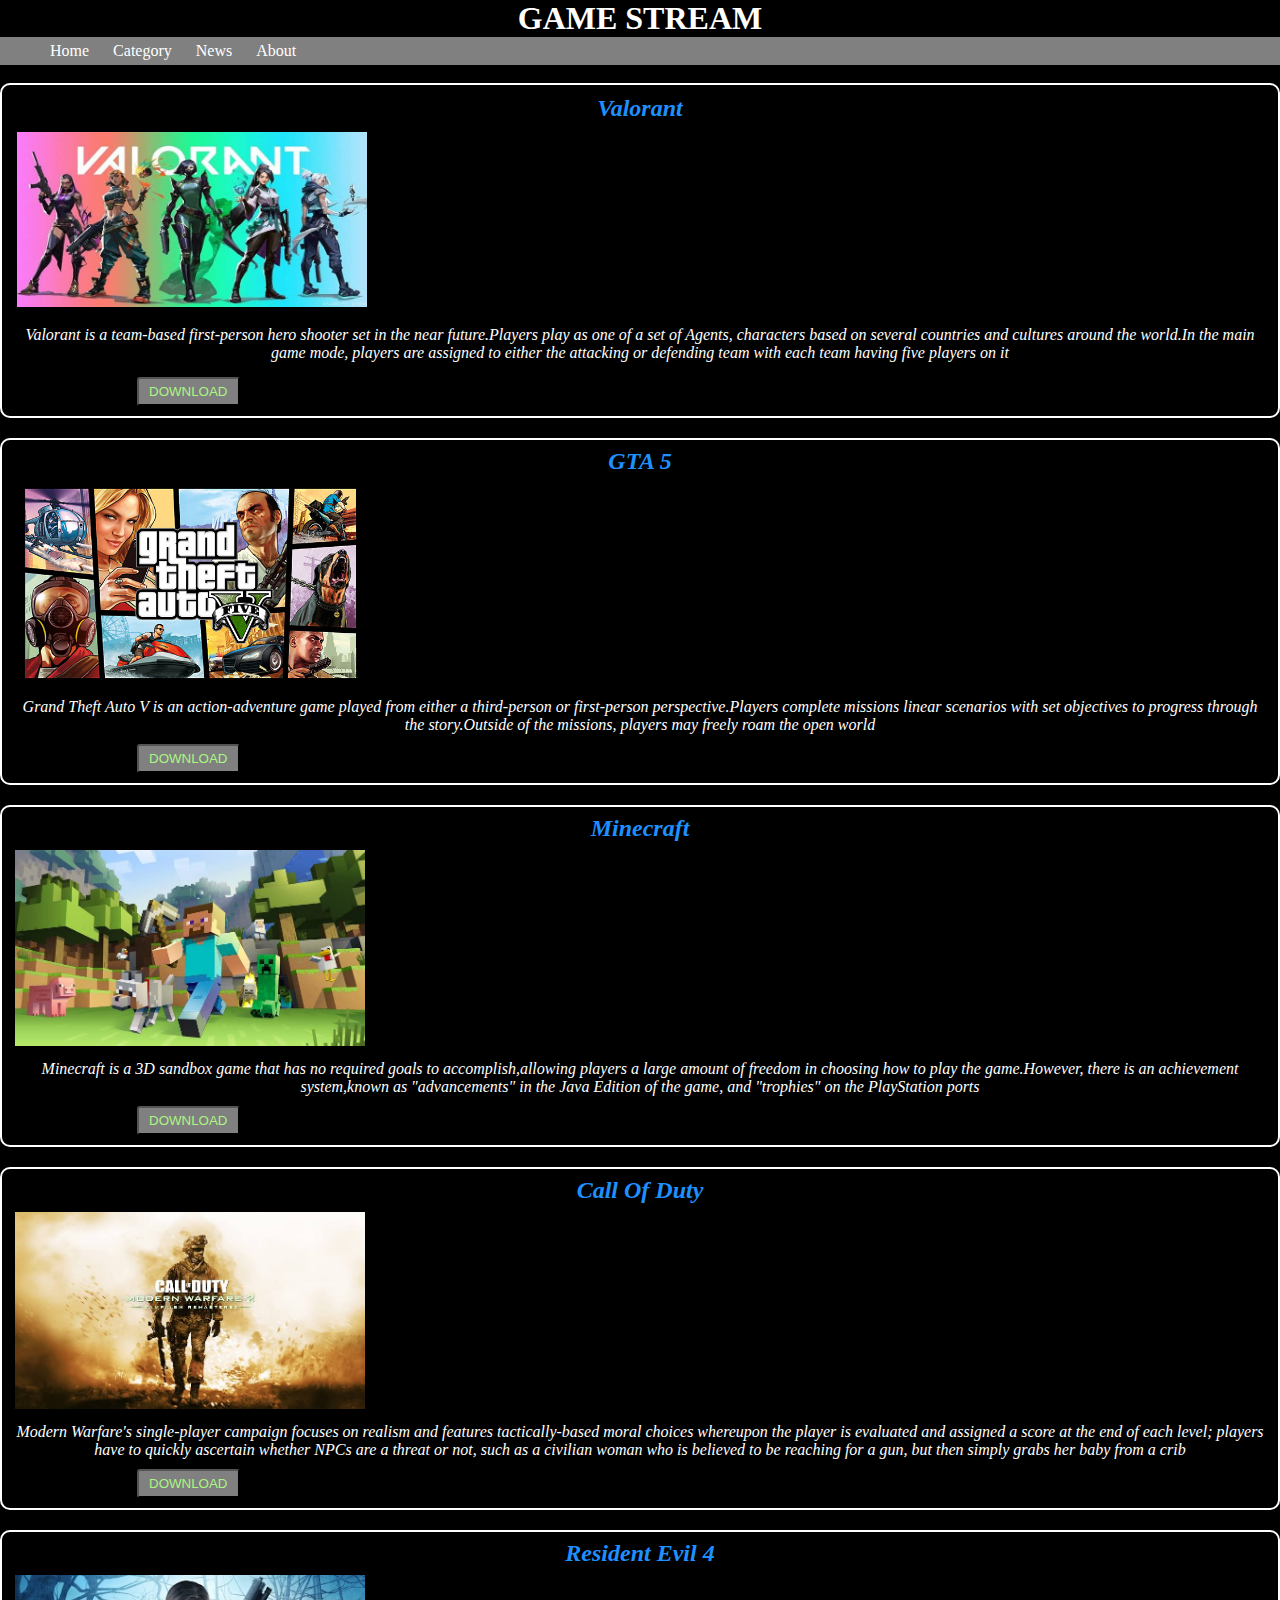
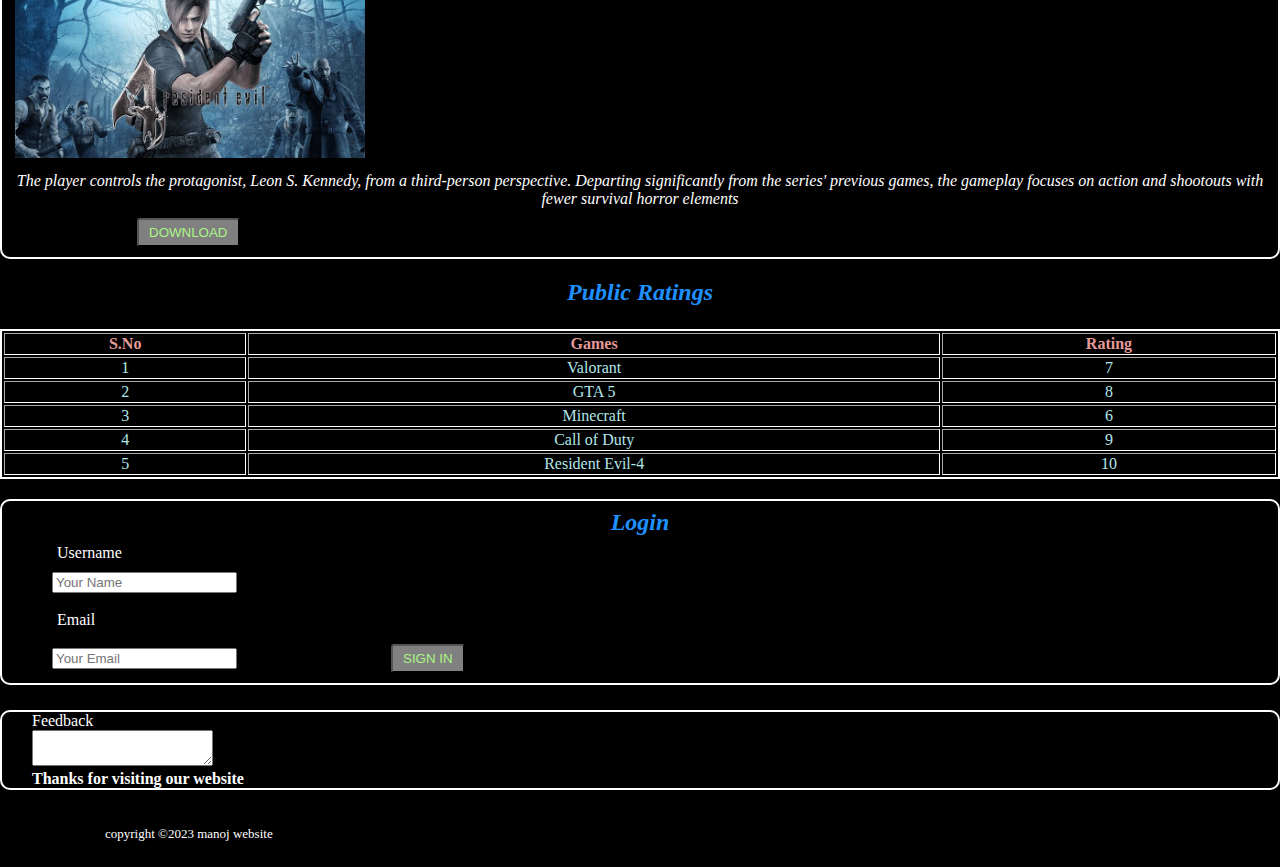
<file: index.html>
<!DOCTYPE html>
<html>
<head>
   <title> Gaming website </title>
   <meta name="viewport"content="width=device-width,initial scale=1.0">
   <link rel="stylesheet"type=text/css href="style.css">
</head>
<body>
  <div class="head">
  <h1>GAME STREAM</h1>
  </div>
  <ul>
  <li><a href="#">Home</a></li>
  <li><a href="./category.html">Category</a></li>
  <li><a href="./news.html">News</a></li>
  <li><a href="./about.html">About</a></li>
  </ul>
<br>
<div class="game1">
  <h2> Valorant </h2>
 <img src="images/IMG-20221002-WA0003.jpg"width="350">
  <p>Valorant is a team-based first-person hero shooter set in the near future.Players play as one of a set of Agents, characters based on several countries and cultures around the world.In the main game mode, players are assigned to either the attacking or defending team with each team having five players on it</p>
  
  <a href="https://playvalorant.com/">
    <button>DOWNLOAD</button>
  </a>
  </div>
  <div class="game2">
 <h2> GTA 5</h2>
 <img src="images/IMG-20221002-WA0004.jpg"width="350">
   <p>Grand Theft Auto V is an action-adventure game played from either a third-person or first-person perspective.Players complete missions linear scenarios with set objectives to progress through the story.Outside of the missions, players may freely roam the open world</p>
   
   <a href="https://www.rockstargames.com/gta-v">
     <button>DOWNLOAD</button>
   </a><br>
   </div>
   <div class="game3">
   <h2> Minecraft</h2>
   <img src="images/IMG-20221002-WA0005.jpg"width="350">
   <p>Minecraft is a 3D sandbox game that has no required goals to accomplish,allowing players a large amount of freedom in choosing how to play the game.However, there is an achievement system,known as "advancements" in the Java Edition of the game, and "trophies" on the PlayStation ports</p>
   
   <a href="https://www.minecraft.net/en-us">
     <button>DOWNLOAD</button>
   </a><br>
   </div>
   <div class="game4">
   <h2> Call Of Duty</h2>
   <img src="images/IMG-20221002-WA0006.jpg"width="350">
   <p>Modern Warfare's single-player campaign focuses on realism and features tactically-based moral choices whereupon the player is evaluated and assigned a score at the end of each level; players have to quickly ascertain whether NPCs are a threat or not, such as a civilian woman who is believed to be reaching for a gun, but then simply grabs her baby from a crib</p>
   
   <a href="https://www.callofduty.com/">
     <button>DOWNLOAD</button>
   </a><br>
   </div>
   <div class="game5">
   <h2> Resident Evil 4</h2>
   <img src="images/IMG-20221002-WA0007.jpg"width="350">
   <p>The player controls the protagonist, Leon S. Kennedy, from a third-person perspective. Departing significantly from the series' previous games, the gameplay focuses on action and shootouts with fewer survival horror elements</p>
   
   <a href="https://web.archive.org/web/20100331142040/http://www.capcom.co.jp:80/bio4/english.html">
     <button>DOWNLOAD</button>
   </a><br>
   </div>
   <div class="rate">
    <h2> Public Ratings</h2>
   
   <table border="1"
       <tr>
         <th>S.No</th>
         <th>Games</th>
         <th>Rating</th>
       </tr>
       <tr>
         <td>1</td>
         <td> Valorant</td>
         <td> 7</td>
       </tr>
       <tr>
         <td>2</td>
         <td> GTA 5</td>
         <td> 8</td>
       </tr>
       <tr>
         <td>3</td>
         <td> Minecraft</td>
         <td>6</td>
       </tr>
       <tr>
         <td>4</td>
         <td>Call of Duty</td>
         <td> 9</td>
       </tr>
       <tr>
         <td>5</td>
         <td>Resident Evil-4</td>
         <td>10</td>
       </tr>
       </table>
       </div>
     <div class="form">
    <form action="next.php"method="POST">
      <h2>Login</h2>
      <label>Username</label>
      <br>
      <input type="text"name="username"placeholder="Your Name">
      <br>
      <br>
      <label>Email</label>
      <br>
      <input type="text"name="Email"placeholder="Your Email ">
      <button>SIGN IN</button>
      </div>
      <div class="comment">
         <label>Feedback</label>
         <br>
         <textarea></textarea>
         <br>
      <b> Thanks for visiting our website</b>
      </div>
      <br>
      <br>
      <div class="copy">
       <p>copyright &copy;2023 manoj website</p>
       </div>
     </body>
     </html>
</file>
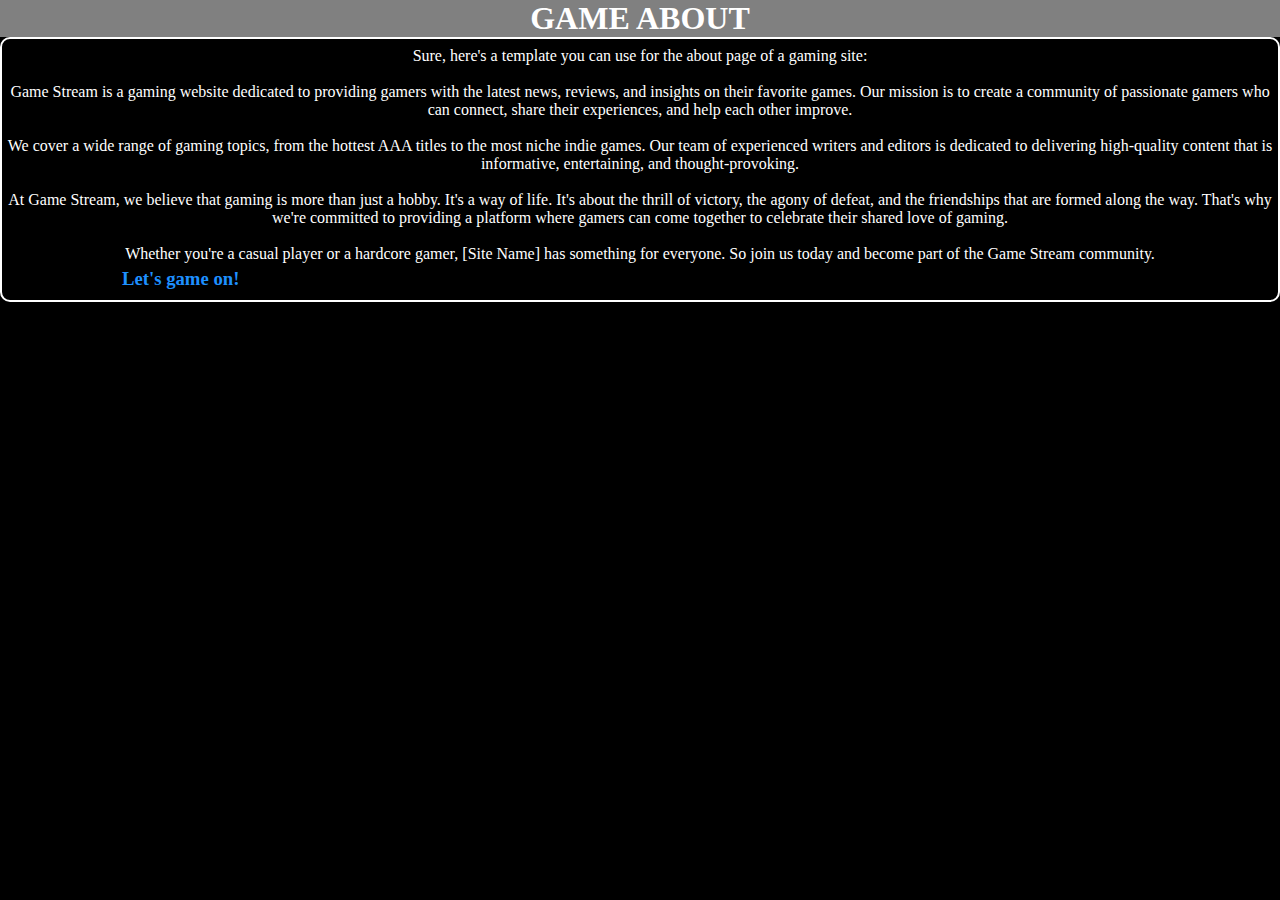
<file: about.html>
<!DOCTYPE html>
<html>
<head>
   <title> Gaming About </title>
   <meta name="viewport"content="width=device-width,initial scale=1.0">
   <link rel="stylesheet"type=text/css href="style3.css">
</head>
  <body>
  <div class="category">
    <div class="head">
    <h1>GAME ABOUT</h1>
  </div>
  <div class="container">
  <p>Sure, here's a template you can use for the about page of a gaming site:
  <br>
  <br>
Game Stream is a gaming website dedicated to providing gamers with the latest news, reviews, and insights on their favorite games. Our mission is to create a community of passionate gamers who can connect, share their experiences, and help each other improve.
<br>
<br>
We cover a wide range of gaming topics, from the hottest AAA titles to the most niche indie games. Our team of experienced writers and editors is dedicated to delivering high-quality content that is informative, entertaining, and thought-provoking.
<br>
<br>
At Game Stream, we believe that gaming is more than just a hobby. It's a way of life. It's about the thrill of victory, the agony of defeat, and the friendships that are formed along the way. That's why we're committed to providing a platform where gamers can come together to celebrate their shared love of gaming.
<br>
<br>
Whether you're a casual player or a hardcore gamer, [Site Name] has something for everyone. So join us today and become part of the Game Stream community.</p>
     <h3>Let's game on!</h3>
</div>
</body>
</file>
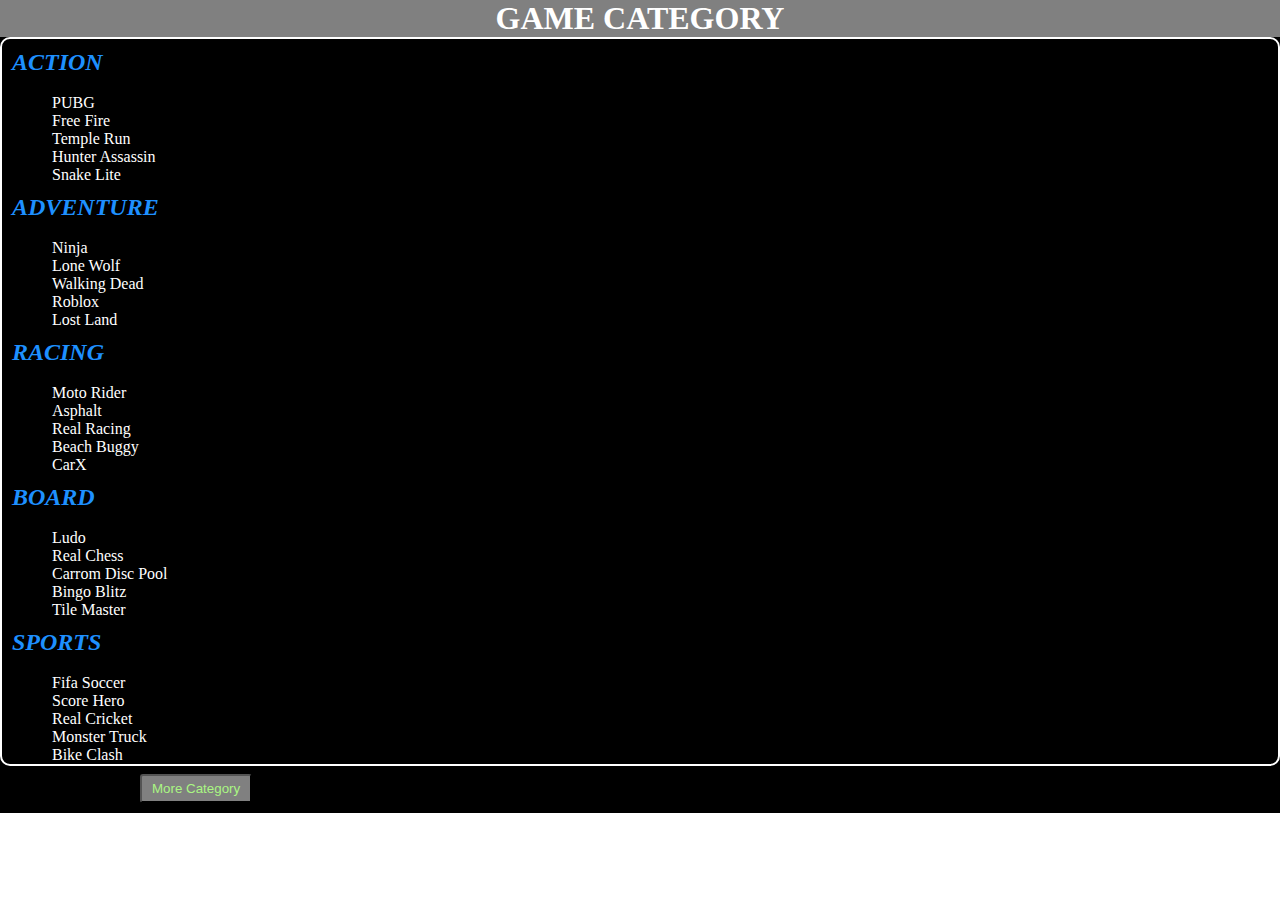
<file: category.html>
<!DOCTYPE html>
<html>
<head>
  <title>Gaming category</title>
   <meta name="viewport"content="width=device-width,initial scale=1.0">
   <link rel="stylesheet"type=text/css href="style1.css">
</head>
<body>
  <div class="category">
    <div class="head">
    <h1>GAME CATEGORY</h1>
  </div>
<div class="container">
  <h2>ACTION</h2>
  <ul>
    <br>
    <li><a href="#">PUBG</a></li>
    <li><a href="#">Free Fire</a></li>
    <li><a href="#">Temple Run</a></li>
    <li><a href="#">Hunter Assassin</a></li>
    <li><a href="#">Snake Lite</a></li>
    </ul>
  <h2>ADVENTURE</h2>
  <ul>
    <br>
     <li><a href="#">Ninja</a></li>
     <li><a href="#">Lone Wolf</a></li>
     <li><a href="#">Walking Dead</a></li>
     <li><a href="#">Roblox</a></li>
     <li><a href="#">Lost Land</a></li>
  </ul>
    <h2>RACING</h2>
  <ul>
    <br>
     <li><a href="#">Moto Rider</a></li>
     <li><a href="#">Asphalt</a></li>
     <li><a href="#">Real Racing</a></li>
     <li><a href="#">Beach Buggy</a></li>
     <li><a href="#">CarX</a></li>
  </ul>
    <h2>BOARD</h2>
  <ul>
    <br>
     <li><a href="#">Ludo</a></li>
     <li><a href="#">Real Chess</a></li>
     <li><a href="#">Carrom Disc Pool</a></li>
     <li><a href="#">Bingo Blitz</a></li>
     <li><a href="#">Tile Master</a></li>
  </ul>
    <h2>SPORTS</h2>
  <ul>
    <br>
     <li><a href="#">Fifa Soccer</a></li>
     <li><a href="#">Score Hero</a></li>
     <li><a href="#">Real Cricket</a></li>
     <li><a href="#">Monster Truck</a></li>
     <li><a href="#">Bike Clash</a></li>
  </ul>
  </div>
  <button>More Category</button>
  </body>
</html>
</file>
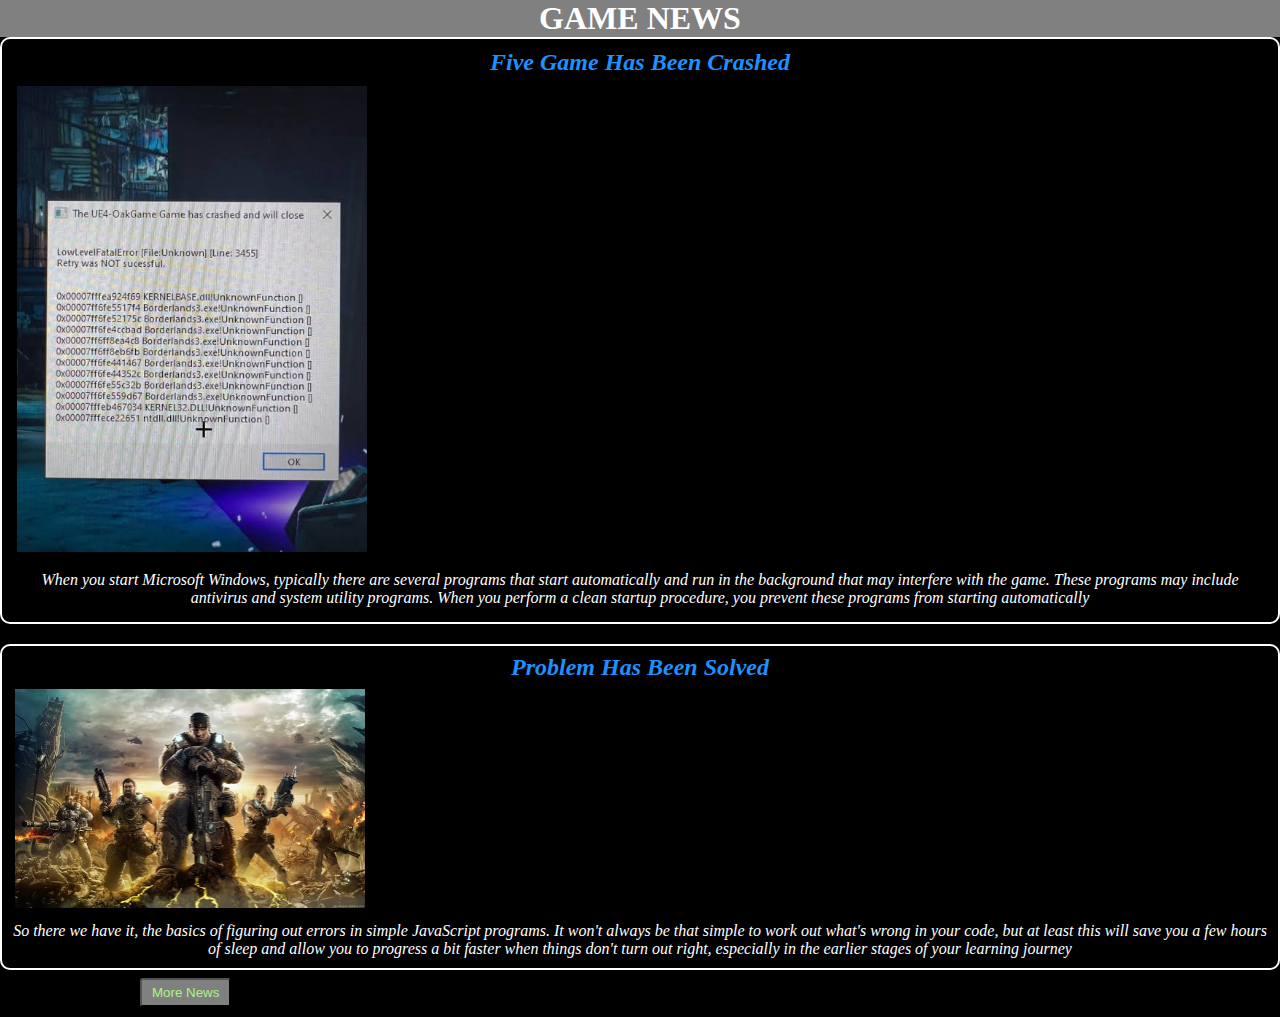
<file: news.html>
<!DOCTYPE html>
<html>
<head>
   <title> Gaming News </title>
   <meta name="viewport"content="width=device-width,initial scale=1.0">
   <link rel="stylesheet"type=text/css href="style2.css">
</head>
<body>
  <div class="category">
    <div class="head">
    <h1>GAME NEWS</h1>
  </div>
  <div class="container">
    <h2>Five Game Has Been Crashed</h2>
     <img src="images/error.jpg"width="350">
     <p>When you start Microsoft Windows, typically there are several programs that start automatically and run in the background that may interfere with the game. These programs may include antivirus and system utility programs. When you perform a clean startup procedure, you prevent these programs from starting automatically</p>
  </div>
  <div class="container1">
    <h2>Problem Has Been Solved</h2>
    <img src="images/gaming.jpg"width="350">
     <p>So there we have it, the basics of figuring out errors in simple JavaScript programs. It won't always be that simple to work out what's wrong in your code, but at least this will save you a few hours of sleep and allow you to progress a bit faster when things don't turn out right, especially in the earlier stages of your learning journey</p>
     </div>
     <a href="https://kotaku.com/">
     <button>More News</button>
     </a>
  </body>
</file>
<file: style.css>
*{
  margin:0%;
}
.head{
  background-color:black;
  color:white;
  text-align:center;
}
ul{
  list-style-type:none;
  background-color:grey;
  }
ul li{
  display:inline-block;
  padding:5px 10px;
}
a{
  text-decoration:none;
  color:white;
}
body{
  background-color:black;
  color:white;
}
.game1{
  border:2px white solid;
  border-radius:10px;
}
.game1 h2{
  text-align:center;
  color:#1e90ff;
  font-style:italic;
  padding:10px;
}
.game1 img{
  margin-left:15px;
}
.game1 p{
  padding:15px;
  text-align:center;
  font-style:italic;
}
.game1 a{
  margin-left:135px;
  text-align:center;
  }
.game1 button{
  padding:5px 10px;
  background-color:grey;
  color:#aaf683;
  margin-bottom:10px;
  border-radius:3px;
}
.game2{
  margin-top:20px;
  border:2px white solid;
  border-radius:10px;
}
.game2 h2{
  text-align:center;
  color:#1e90ff;
  font-style:italic;
  padding:8px;
}
.game2 img{
  margin-left:13px;
}
.game2 p{
  padding:10px;
  text-align:center;
  font-style:italic;
}
.game2 a{
  margin-left:135px;
  text-align:center;
  }
.game2 button{
  padding:5px 10px;
  background-color:grey;
  color:#aaf683;
  margin-bottom:10px;
  border-radius:3px;
}
.game3{
  margin-top:20px;
  border:2px white solid;
  border-radius:10px;
}
.game3 h2{
  text-align:center;
  color:#1e90ff;
  font-style:italic;
  padding:8px;
}
.game3 img{
  margin-left:13px;
}
.game3 p{
  padding:10px;
  text-align:center;
  font-style:italic;
}
.game3 a{
  margin-left:135px;
  text-align:center;
}
.game3 button{
  padding:5px 10px;
  background-color:grey;
  color:#aaf683;
  margin-bottom:10px;
  border-radius:3px;
}
.game4{
  margin-top:20px;
  border:2px white solid;
  border-radius:10px;
}
.game4 h2{
  text-align:center;
  color:#1e90ff;
  font-style:italic;
  padding:8px;
}
.game4 img{
  margin-left:13px;
}
.game4 p{
  padding:10px;
  text-align:center;
  font-style:italic;
}
.game4 a{
  margin-left:135px;
  text-align:center;
}
.game4 button{
  padding:5px 10px;
  background-color:grey;
  color:#aaf683;
  margin-bottom:10px;
  border-radius:3px;
}
.game5{
  margin-top:20px;
  border:2px white solid;
  border-radius:10px;
}
.game5 h2{
  text-align:center;
  color:#1e90ff;
  font-style:italic;
  padding:8px;
}
.game5 img{
  margin-left:13px;
}
.game5 p{
  padding:10px;
  text-align:center;
  font-style:italic;
}
.game5 a{
  margin-left:135px;
  text-align:center;
}
.game5 button{
  padding:5px 10px;
  background-color:grey;
  color:#aaf683;
  margin-bottom:10px;
  border-radius:3px;
}
.rate{
  margin-top:20px;
}
.rate h2{
  font-style:italic;
  text-align:center;
  color:#1e90ff;
}
.rate table{
  margin-top:23px;
  width:100%;
  height:100px;
  border:2px white solid;
  }
 .rate th{
   color:#e59998;
   text-align:center;
 }
 .rate td{
   color:#b2e7e8;
   text-align:center;
 }
 .form{
   margin-top:20px;
   border:2px white solid;
   border-radius:10px;
 }
 .form h2{
   font-style:italic;
   color:#1e90ff;
   text-align:center;
   padding:8px;
 }
 .form label{
   margin-left:40px;
   margin-top:10px;
   padding:15px;
 }
 .form input{
   margin-left:50px;
   margin-top:10px;
 }
 .form button{
   padding:5px 10px;
  background-color:grey;
  color:#aaf683;
  margin-top:15px;
  margin-left:150px;
  margin-bottom:10px;
  border-radius:3px;
 }
 .comment{
   margin-top:25px;
   border:2px white solid;
   border-radius:10px;
 }
 .comment label{
   margin-top:20px;
   margin-left:30px;
 }
 .comment textarea{
   margin-left:30px;
 }
 .comment b{
   margin-left:30px;
 }
 .copy{
   font-size:13px;
   margin-left:105px;
   padding-bottom:25px;
  }
  .category{
  background-color:grey;
  color:white;
  text-align:center;
  }
  .container{
  border:2px white solid;
  border-radius:10px;
  margin-top:10px;
   }
  .container h2{
  text-align:center;
  color:#1e90ff;
  font-style:italic;
  padding:8px;
  }
</file>
<file: style3.css>
*{
  margin:0;
}
 .category{
    background-color:grey;
    color:white;
  }
.head{
  background-color:grey;
  color:white;
  text-align:center;
  }
  body{
    background-color:black;
  }
   .category{
    background-color:black;
    color:white;
  }
  .container{
  border:2px white solid;
  border-radius:10px;
   }
   .container p{
     margin-top:8px;
     margin-bottom:5px;
     text-align:center;
   }
   .container h3{
     margin-left:120px;
     color:#1e90ff;
     margin-bottom:10px;
   }
</file>
<file: style1.css>
*{
  margin:0;
}
 .category{
    background-color:black;
    color:white;
  }
.head{
  background-color:grey;
  color:white;
  text-align:center;
  }
  .category{
    background-color:black;
    color:white;
  }
  .container{
  border:2px white solid;
  border-radius:10px;
   }
  .container h2{
    margin-top:10px;
    margin-left:10px;
  color:#1e90ff;
  font-style:italic;
  }
  ul{
    list-style-type:none;
  }
  a{
    margin-top:20px;
    text-decoration:none;
    color:white;
    padding:10px;
  }
  button{
  padding:5px 10px;
  background-color:grey;
  color:#aaf683;
  margin-top:8px;
  margin-bottom:10px;
  margin-left:140px;
  border-radius:3px;
}
</file>
<file: style2.css>
*{
  margin:0;
}
 .category{
    background-color:black;
    color:white;
  }
.head{
  background-color:grey;
  color:white;
  text-align:center;
  }
  .category{
    background-color:black;
    color:white;
  }
  .container{
  border:2px white solid;
  border-radius:10px;
   }
  .container h2{
  text-align:center;
  color:#1e90ff;
  font-style:italic;
  padding:10px;
}
.container img{
  margin-left:15px;
}
.container p{
  padding:15px;
  text-align:center;
  font-style:italic;
}
.container1{
  margin-top:20px;
  border:2px white solid;
  border-radius:10px;
}
.container1 h2{
  text-align:center;
  color:#1e90ff;
  font-style:italic;
  padding:8px;
}
.container1 img{
  margin-left:13px;
}
.container1 p{
  padding:10px;
  text-align:center;
  font-style:italic;
}
button{
  padding:5px 10px;
  background-color:grey;
  color:#aaf683;
  margin-top:8px;
  margin-bottom:10px;
  margin-left:140px;
  border-radius:3px;
}
</file>
